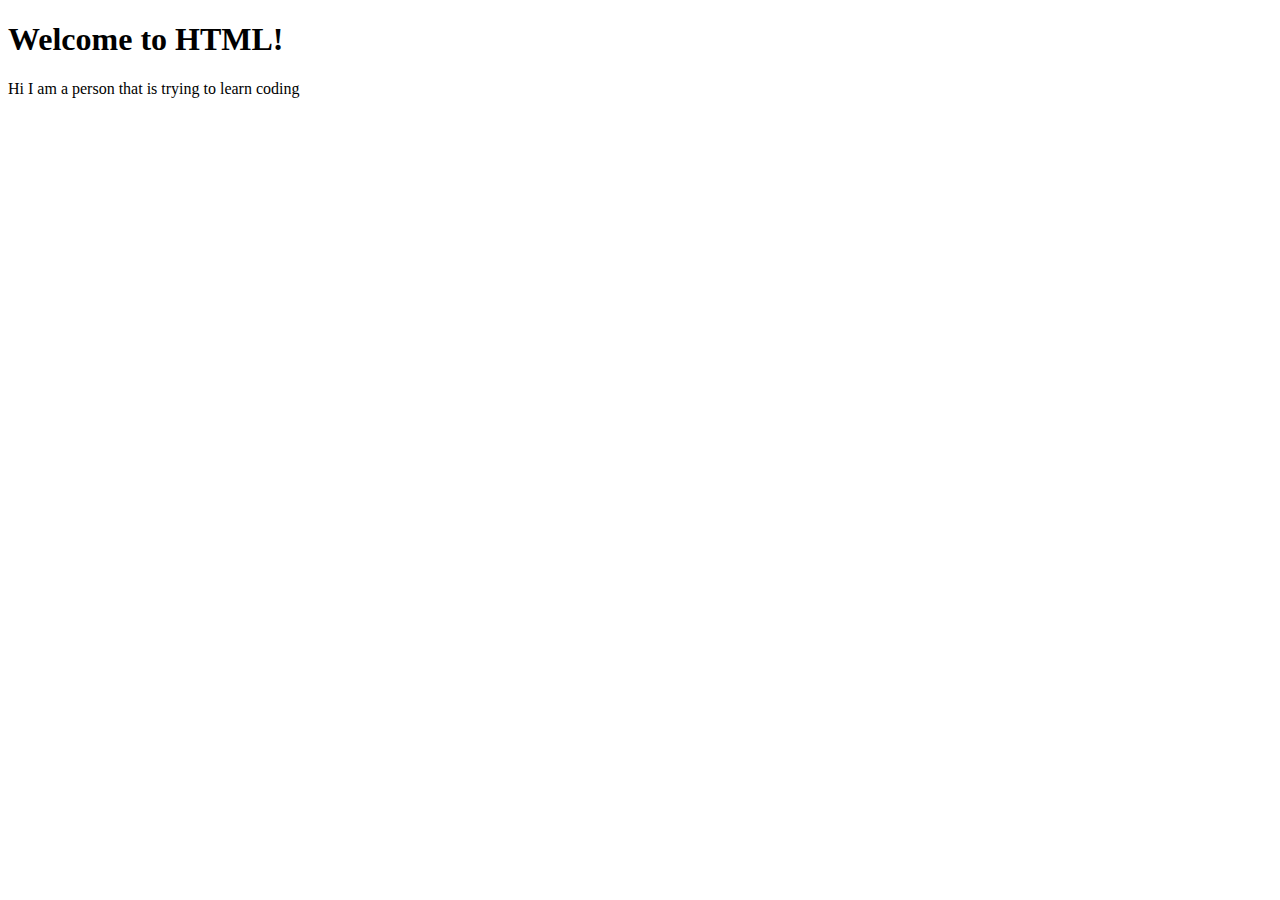
<file: html/lesson-01.html>
<!DOCTYPE html> 
<html>
    <head>
        <title>My HTML Start Program No. 1 Million kasi sigeg tutorial hell</title>
    </head>
    <body>
        <h1>Welcome to HTML!</h1>
        <p>Hi I am a person that is trying to learn coding</p>
    </body>
</html>
</file>
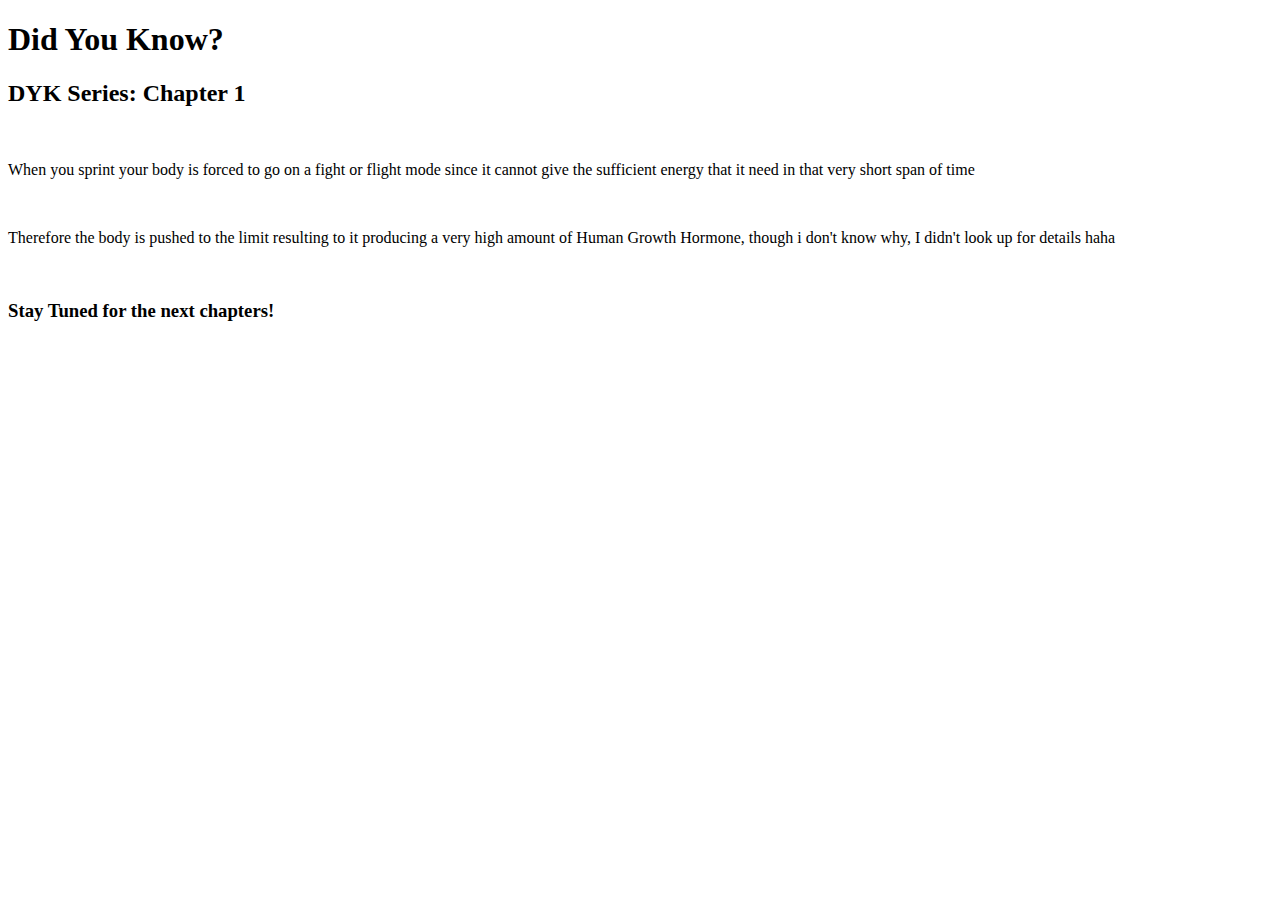
<file: html/lesson-02.html>
<!DOCTYPE html> 
<html>
    <head>
        <title>Mini Article 
        </title>
    </head>
    <body>
        <h1>Did You Know?</h1>
        <h2>DYK Series: Chapter 1</h2>
        <br>
        <p> When you sprint your body is forced to go on a fight or flight mode since it cannot give the sufficient energy that it need in that very short span of time</p>
        <br>
        <p> Therefore the body is pushed to the limit resulting to it producing a very high amount of Human Growth Hormone, though i don't know why, I didn't look up for details haha</p>
        <br>
        <h3>Stay Tuned for the next chapters!</h3>
    </body>

</html>
</file>
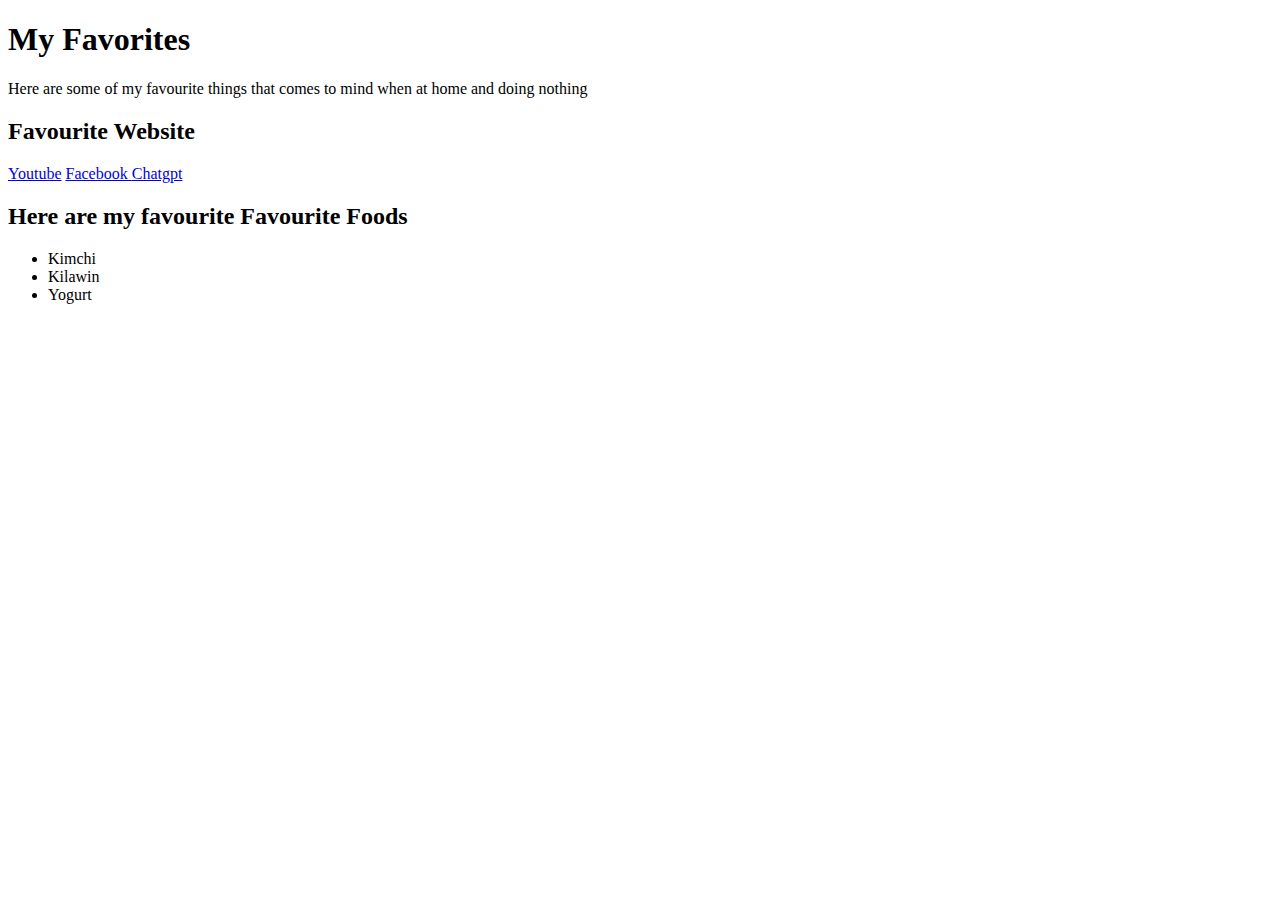
<file: html/lesson-03.html>
<!DOCTYPE html>
<html>
    <head>
        <title>My Favourites</title>
    </head>
    <body>
        <h1>My Favorites</h1>
        <p> Here are some of my favourite things that comes to mind when at home and doing nothing</p>
        <h2>Favourite Website</h2>
        <a href = "https://www.youtube.com/ " target = "_blank"> Youtube</a>
        <a href = "https://www.facebook.com/" target="_blank"> Facebook </a>
        <a href = "https://chatgpt.com/" target = "_blank"> Chatgpt </a>

        <h2> Here are my favourite Favourite Foods </h2>
            <ul> 
                <li>Kimchi</li>
                <li>Kilawin</li>
                <li>Yogurt</li>
            </ul>
    </body>

</html>
</file>
